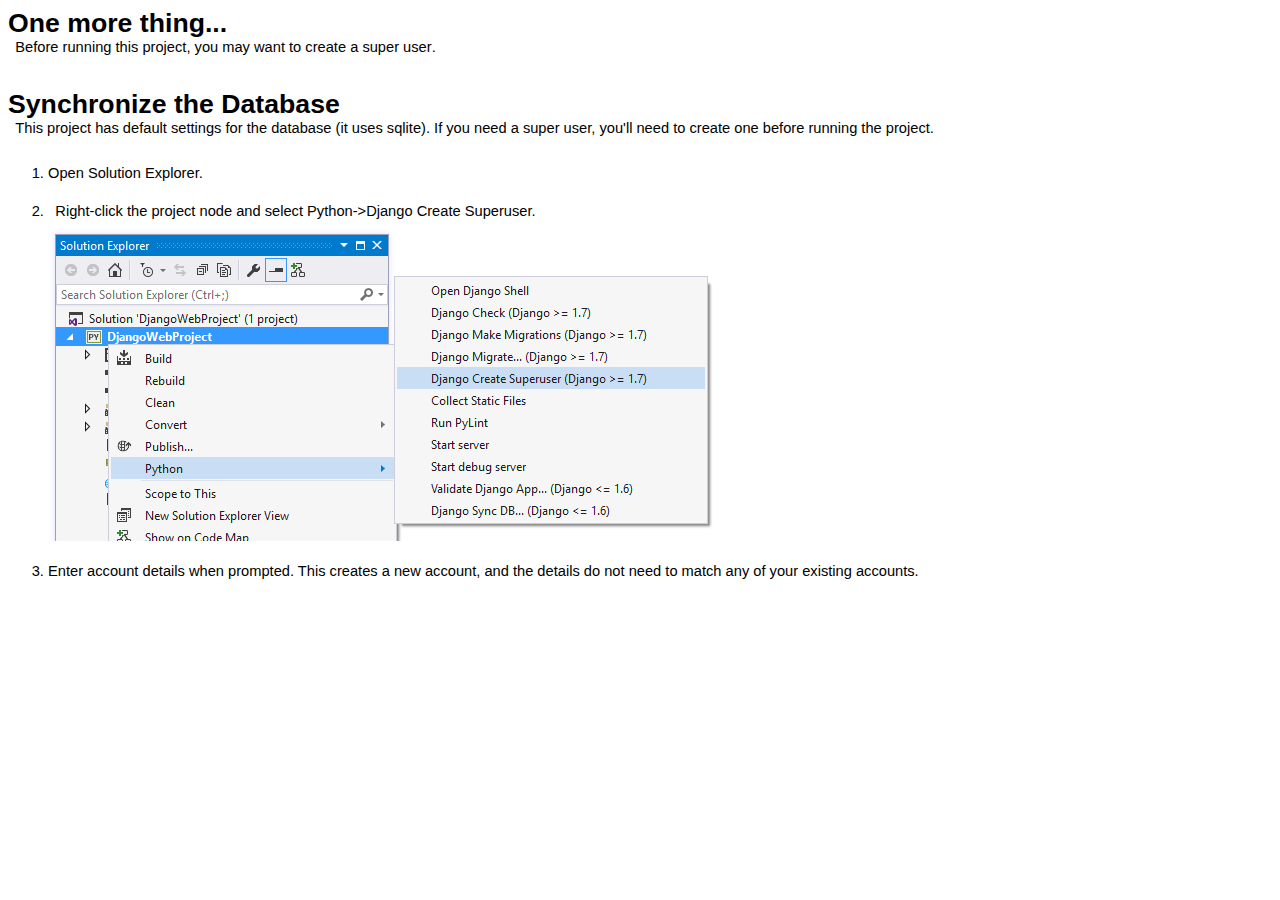
<file: DjangoWebProject2/readme.html>
<html xmlns="http://www.w3.org/1999/xhtml" lang="en">
<head>
    <meta charset="utf-8" />
    <title>Django Web App Configuration</title>
    <style type="text/css">body { font-family: 'Segoe UI', Arial, Helvetica, sans-serif; font-weight: 200; font-size: 11pt; } p, h1, h2 { margin: 0; padding: 0; } h1 { font-size: 20pt; font-weight: bold; padding-top: 1em; } h1.top { padding-top: 0em; } h2 { font-size: 16pt; font-weight: 300; padding-top: 0.5em; padding-left: 0em; } p { padding-left: 0.5em; padding-bottom: 0.5em; } p.hint { color: #666666; } code { font-family: Consolas, 'Lucida Console', monospace; } ol { margin-top: 0; padding-top: 0; } ol > li { padding-top: 1.5em; } li > img { vertical-align: middle; }</style>
</head>
<body>
    <h1 class="top">One more thing...</h1>
    <p>
        Before running this project, you may want to <strong>create a super user</strong>.
    </p>


    <h1>Synchronize the Database</h1>
    <p>
        This project has default settings for the database (it uses sqlite).
        If you need a super user, you'll need to create one before running the project.
    </p>

    <ol>
        <li>Open Solution Explorer.</li>
        <li>
            <p>Right-click the project node and select Python-&gt;Django Create Superuser.</p>
            <img src="[data-uri]" />
        </li>
        <li>
            Enter account details when prompted. This creates a new account, and
            the details do not need to match any of your existing accounts.
        </li>
    </ol>
</body>
</html>
</file>
